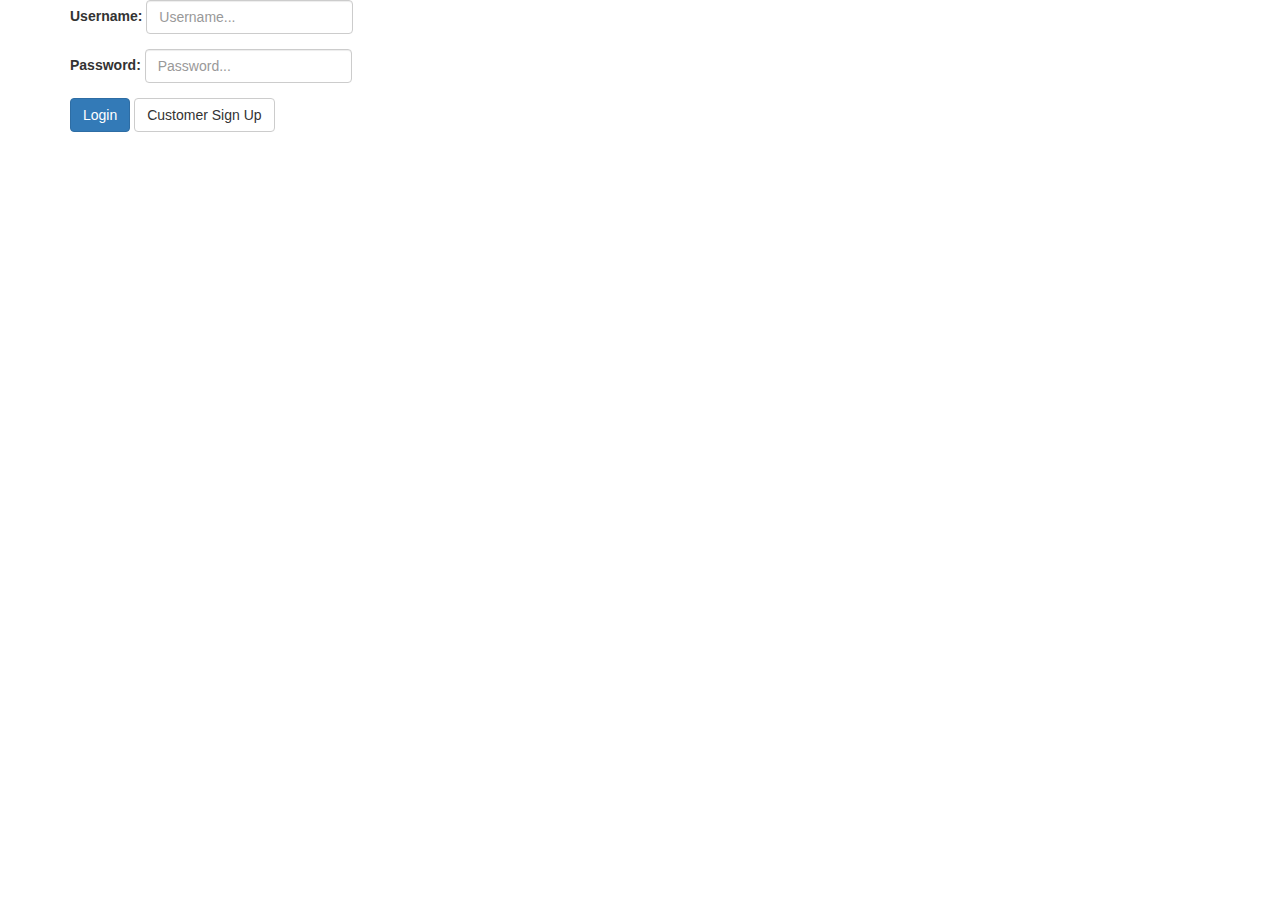
<file: html/index.html>
<!DOCTYPE html>

<head>
    <title>Login</title>
    <link rel="stylesheet" href="https://maxcdn.bootstrapcdn.com/bootstrap/3.4.1/css/bootstrap.min.css">
    <meta charset="utf-8">
</head>

<body>
    <div class="container">
        <div class="form-group form-inline">
            <label for="username">Username: </label>
            <input type="text" id="username" placeholder="Username..." class="form-control">
        </div>
        <div class="form-group form-inline">
            <label for="password">Password: </label>
            <input type="password" id="password" placeholder="Password..." class="form-control">
        </div>
        <div class="alert alert-danger" role="alert" id="incorrectLogin" hidden>Incorrect Login Details</div>
        <input type="button" id="loginButton" value="Login" onclick="getFormData()" class="btn btn-primary">
        <button type="button" class="btn btn-default" data-toggle="modal" data-target="#signUp">Customer Sign
            Up</button>

        <div class="modal fade" id="signUp" tabindex="-1" role="dialog" aria-labelledby="signUpLabel">
            <div class="modal-dialog" role="document">
                <div class="modal-content">
                    <div class="modal-header">
                        <button type="button" class="close" data-dismiss="modal" aria-label="Close"><span
                                aria-hidden="true">&times;</span></button>
                        <h4 class="modal-title" id="signUpLabel">Customer Sign Up</h4>
                    </div>
                    <div class="modal-body">
                        <div class="form-group">
                            <label for="customerUsername">Username</label>
                            <input type="text" id="customerUsername" placeholder="Username..." class="form-control">
                        </div>
                        <div class="form-group">
                            <label for="customerPassword">Password</label>
                            <input type="password" id="customerPassword" placeholder="Password..." class="form-control">
                        </div>
                        <div class="form-group">
                            <label for="customerFirstName">First Name</label>
                            <input type="text" id="customerFirstName" placeholder="First Name..." class="form-control">
                        </div>
                        <div class="form-group">
                            <label for="customerLastName">Last Name</label>
                            <input type="text" id="customerLastName" placeholder="Last Name..." class="form-control">
                        </div>
                        <div class="alert alert-danger" role="alert" id="missingData" hidden>Fields Cannot Be Left Blank
                        </div>
                    </div>

                    <div class="modal-footer">
                        <button type="button" class="btn btn-default" data-dismiss="modal">Cancel</button>
                        <button type="button" class="btn btn-primary" onclick="handleSignUpData()">Sign Up</button>
                    </div>
                </div>
            </div>
        </div>

        <div class="modal fade" id="restaurantSelectModal" tabindex="-1" role="dialog"
            aria-labelledby="restaurantSelectLabel">
            <div class="modal-dialog" role="document">
                <div class="modal-content">
                    <div class="modal-header">
                        <button type="button" class="close" data-dismiss="modal" aria-label="Close"><span
                                aria-hidden="true">&times;</span></button>
                        <h4 class="modal-title" id="restaurantSelectLabel">Select A Restaurant</h4>
                    </div>
                    <!-- modal body is empty because it is dynamically created using javascript -->
                    <div class="modal-body" id="restaurantSelectBody">

                    </div>
                    <div class="modal-footer">
                        <button type="button" class="btn btn-default" data-dismiss="modal">Cancel</button>
                        <button type="button" class="btn btn-primary" onclick="handleSelectRestaurant()">Select
                            Restaurant</button>
                    </div>
                </div>
            </div>
        </div>
    </div>



    <script src="https://ajax.googleapis.com/ajax/libs/jquery/3.6.0/jquery.min.js"></script>
    <script src="https://maxcdn.bootstrapcdn.com/bootstrap/3.4.1/js/bootstrap.min.js"></script>
    <script src="../javascript/loginScript.js"></script>
</body>

</html>
</file>
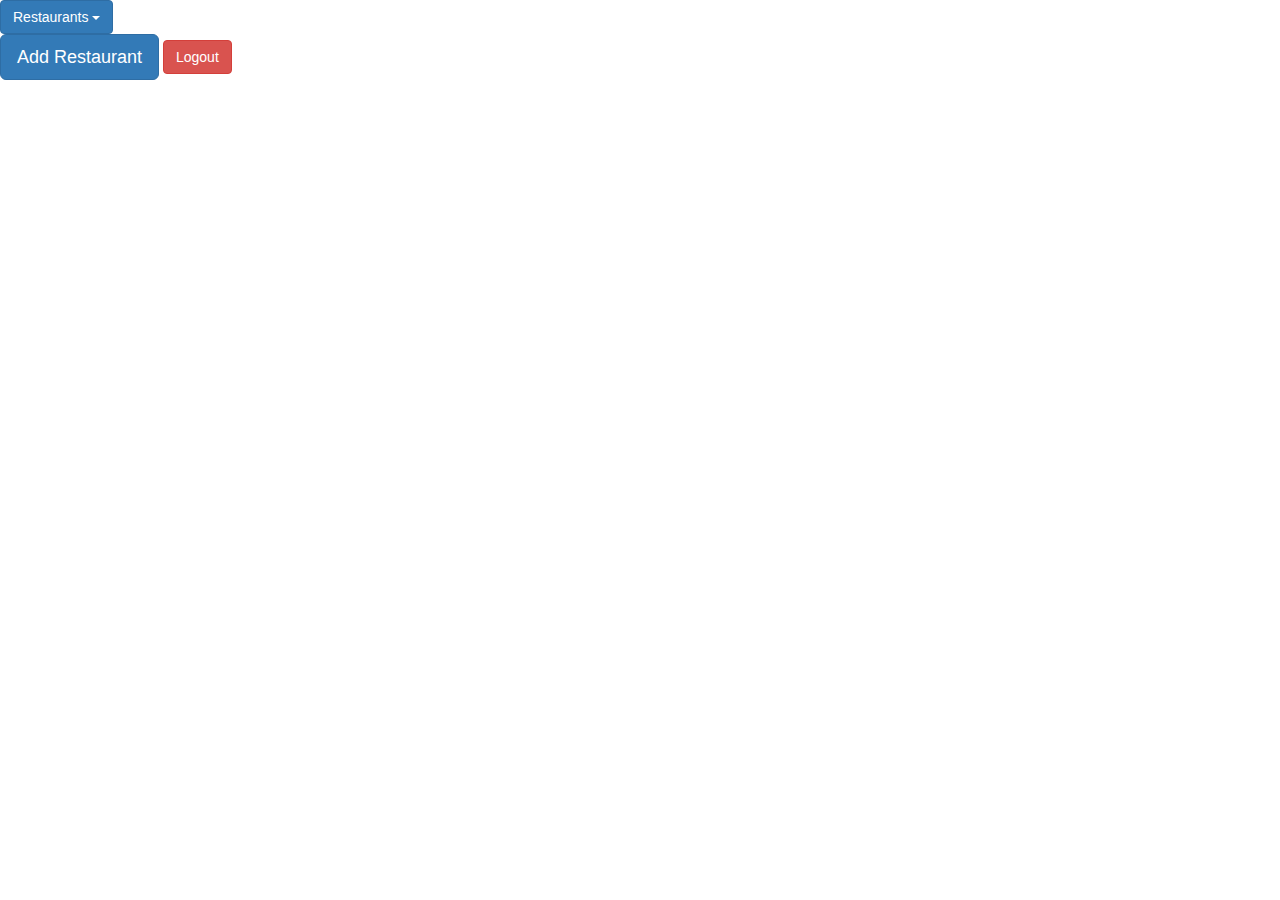
<file: html/admin.html>
<!DOCTYPE html>

<head>
    <title>Admin Console</title>
    <!-- Links bootstrap css so the website can you bootstrap components -->
    <link rel="stylesheet" href="https://maxcdn.bootstrapcdn.com/bootstrap/3.4.1/css/bootstrap.min.css">
    <meta charset="utf-8">
</head>

<body>
    <!-- bootstrap dropdown that shows restaurants dynamically  -->
    <div class="dropdown">
        <button class="btn btn-primary dropdown-toggle" type="button" data-toggle="dropdown">Restaurants
            <span class="caret"></span></button>
        <ul class="dropdown-menu" id="restaurantDropDown"></ul>
    </div>

    <!-- Button to show addRestaurant modal -->
    <button type="button" class="btn btn-primary btn-lg" data-toggle="modal" data-target="#addRestaurant">
        Add Restaurant
    </button>

    <!-- modal thats pops up for the admin to add a restaurant -->
    <div class="modal fade" id="addRestaurant" tabindex="-1" role="dialog" aria-labelledby="restaurantLabel">
        <div class="modal-dialog" role="document">
            <div class="modal-content">
                <div class="modal-header">
                    <button type="button" class="close" data-dismiss="modal" aria-label="Close"><span
                            aria-hidden="true">&times;</span></button>
                    <h4 class="modal-title" id="restaurantLabel">Add Restaurant</h4>
                </div>
                <div class="modal-body">
                    <div class="form-group">
                        <label for="restaurantName">Restaurant Name</label>
                        <input type="text" id="restaurantName" placeholder="Restaurant Name..." class="form-control">
                    </div>
                    <div class="form-group">
                        <label for="managerUsername">Username</label>
                        <input type="text" id="managerUsername" placeholder="Username..." class="form-control">
                    </div>
                    <div class="form-group">
                        <label for="managerPassword">Password</label>
                        <input type="password" id="managerPassword" placeholder="Password..." class="form-control">
                    </div>
                    <div class="form-group">
                        <label for="managerFirstName">First Name</label>
                        <input type="text" id="managerFirstName" placeholder="First Name..." class="form-control">
                    </div>
                    <div class="form-group">
                        <label for="managerLastName">Last Name</label>
                        <input type="text" id="managerLastName" placeholder="Last Name..." class="form-control">
                    </div>
                    <div class="alert alert-danger" role="alert" id="missingData" hidden>Fields Cannot Be Left Blank
                    </div>
                </div>
                <div class="modal-footer">
                    <button type="button" class="btn btn-default" data-dismiss="modal">Cancel</button>
                    <!-- Button calls function that handles form data -->
                    <button type="button" class="btn btn-primary" onclick="addRestaurant()">Add Restaurant</button>
                </div>
            </div>
        </div>
    </div>

    <div class="modal fade" id="updateRestaurant" tabindex="-1" role="dialog" aria-labelledby="updateRestaurantLabel">
        <div class="modal-dialog" role="document">
            <div class="modal-content">
                <div class="modal-header">
                    <button type="button" class="close" data-dismiss="modal" aria-label="Close">
                        <span aria-hidden="true">&times;</span>
                    </button>
                    <h4 class="modal-title" id="updateRestaurantLabel">Update Restaurant</h4>
                </div>
                <div class="modal-body">
                    <div class="form-group">
                        <label for="updateRestaurantID">Restaurant ID</label>
                        <input type="text" id="updateRestaurantID" placeholder="Restaurant ID..." class="form-control"
                            readonly>
                    </div>
                    <div class="form-group">
                        <label for="updateRestaurantName">Restaurant Name</label>
                        <input type="text" id="updateRestaurantName" placeholder="Restaurant Name..."
                            class="form-control">
                    </div>
                    <div class="alert alert-danger" role="alert" id="missingName" hidden>Restaurant Name Cannot Be Blank
                    </div>
                </div>
                <div class="modal-footer">
                    <button type="button" class="btn btn-default" data-dismiss="modal">Cancel</button>
                    <button type="button" class="btn btn-danger" onclick="removeRestaurant()">Remove
                        Restaurant</button>
                    <button type="button" class="btn btn-primary" onclick="updateRestaurant()">Update
                        Restaurant</button>
                </div>
            </div>
        </div>
    </div>

    <button type="button" class="btn btn-danger" onclick="logout()">Logout</button>

    <!-- Scripts for the page to function correctly -->
    <script src="https://ajax.googleapis.com/ajax/libs/jquery/3.6.0/jquery.min.js"></script>
    <script src="https://maxcdn.bootstrapcdn.com/bootstrap/3.4.1/js/bootstrap.min.js"></script>
    <script src="../javascript/adminScript.js"></script>
    <script src="../javascript/logoutScript.js"></script>
</body>

</html>
</file>
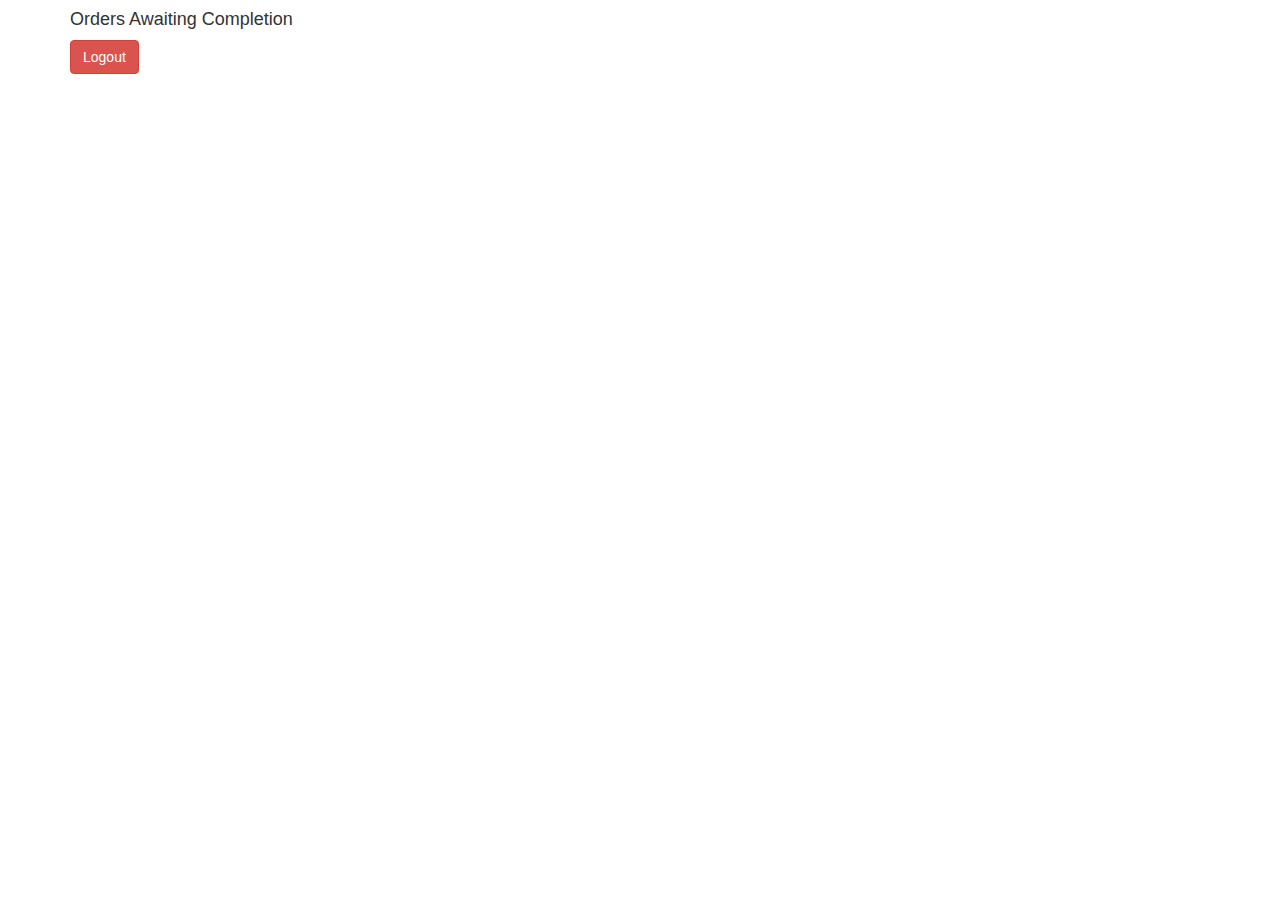
<file: html/kitchen.html>
<!DOCTYPE html>

<head>
    <title>Kitchen</title>
    <link rel="stylesheet" href="https://maxcdn.bootstrapcdn.com/bootstrap/3.4.1/css/bootstrap.min.css">
    <meta charset="utf-8">
</head>

<body>
    <div class="container">
        <h4>Orders Awaiting Completion</h4>
        <!-- div is empty becuase the div is created dynamically created using javascript -->
        <div class="row" id="orderContainer">

        </div>
        <button type="button" class="btn btn-danger" onclick="handleLogout()">Logout</button>
    </div>



    <script src="https://ajax.googleapis.com/ajax/libs/jquery/3.6.0/jquery.min.js"></script>
    <script src="https://maxcdn.bootstrapcdn.com/bootstrap/3.4.1/js/bootstrap.min.js"></script>
    <script src="../javascript/kitchenScript.js"></script>
    <script src="../javascript/logoutScript.js"></script>
</body>

</html>
</file>
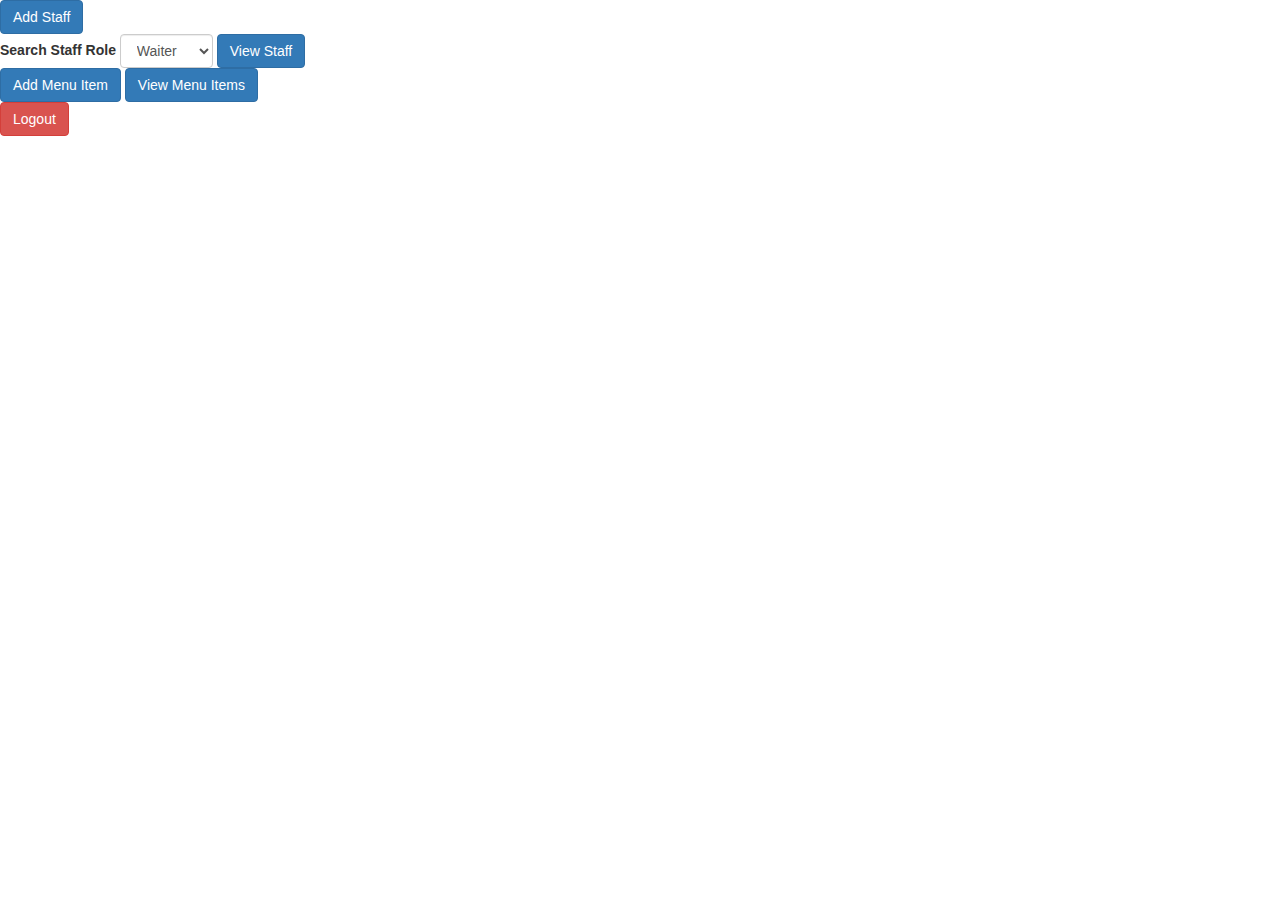
<file: html/manager.html>
<!DOCTYPE html>

<head>
    <title>Manager Console</title>
    <link rel="stylesheet" href="https://maxcdn.bootstrapcdn.com/bootstrap/3.4.1/css/bootstrap.min.css">
    <meta charset="utf-8">
</head>

<body>

    <button type="button" class="btn btn-primary" data-toggle="modal" data-target="#addStaff">
        Add Staff
    </button>
    <form class="form-inline">
        <!-- Dropdown allows the manager to view a certain role -->
        <label for="roleSelect">Search Staff Role</label>
        <select class="form-control" id="searchRole" aria-label="searchRoleLabel">
            <option value="waiter">Waiter</option>
            <option value="kitchen">Kitchen</option>
        </select>
        <button type="button" class="btn btn-primary" onclick="getStaff()">View Staff</button>
    </form>

    <button type="button" class="btn btn-primary" data-toggle="modal" data-target="#addMenuItem">
        Add Menu Item
    </button>

    <button type="button" class="btn btn-primary" onclick="getItems()">View Menu Items</button>

    <div class="modal fade" id="addMenuItem" tabindex="-1" role="dialog" aria-labelledby="itemLabel">
        <div class="modal-dialog" role="document">
            <div class="modal-content">
                <div class="modal-header">
                    <button type="button" class="close" data-dismiss="modal" aria-label="Close"><span
                            aria-hidden="true">&times;</span></button>
                    <h4 class="modal-title" id="itemLabel">Add Menu Item</h4>
                </div>
                <div class="modal-body">
                    <div class="form-group">
                        <label for="itemName">Item Name</label>
                        <input type="text" id="itemName" placeholder="Item Name..." class="form-control">
                    </div>
                    <div class="form-group">
                        <label for="price">Price</label>
                        <input type="number" id="price" placeholder="Price..." class="form-control">
                    </div>
                    <div class="form-group">
                        <label for="calories">Calories</label>
                        <input type="number" id="calories" placeholder="Calories..." class="form-control">
                    </div>
                    <div class="form-group">
                        <label for="category">Category</label>
                        <input type="text" id="category" placeholder="Category..." class="form-control">
                    </div>
                    <div class="alert alert-danger" role="alert" id="missingDataAdd" hidden>Fields Cannot Be Blank
                    </div>
                </div>
                <div class="modal-footer">
                    <button type="button" class="btn btn-default" data-dismiss="modal">Cancel</button>
                    <button type="button" class="btn btn-primary" onclick="addItem()">Add Item</button>
                </div>
            </div>
        </div>
    </div>

    <div class="modal fade" id="viewSingleItem" tabindex="-1" role="dialog" aria-labelledby="singleItemLabel">
        <div class="modal-dialog" role="document">
            <div class="modal-content">
                <div class="modal-header">
                    <button type="button" class="close" data-dismiss="modal" aria-label="Close"><span
                            aria-hidden="true">&times;</span></button>
                    <h4 class="modal-title" id="singleItemLabel">Change Menu Item</h4>
                </div>
                <div class="modal-body">
                    <div class="form-group">
                        <label for="singleItemID">Item ID</label>
                        <input type="text" class="form-control" id="singleItemID" readonly>
                    </div>
                    <div class="form-group">
                        <label for="singleItemName">Item Name</label>
                        <input type="text" class="form-control" id="singleItemName" placeholder="Item Name...">
                    </div>
                    <div class="form-group">
                        <label for="singleItemPrice">Item Price</label>
                        <input type="number" class="form-control" id="singleItemPrice" placeholder="Item Price...">
                    </div>
                    <div class="form-group">
                        <label for="singleItemCalories">Item Calories</label>
                        <input type="number" class="form-control" id="singleItemCalories"
                            placeholder="Item Calories...">
                    </div>
                    <div class="form-group">
                        <label for="singleItemCategory">Item Category</label>
                        <input type="text" class="form-control" id="singleItemCategory" placeholder="Item Category...">
                    </div>
                    <div class="alert alert-danger" role="alert" id="missingDataUpdate" hidden>Fields Cannot Be
                        Blank
                    </div>
                </div>
                <div class="modal-footer">
                    <button type="button" class="btn btn-default" data-dismiss="modal">Cancel</button>
                    <button type="button" class="btn btn-danger" onclick="removeItem()">Remove Item</button>
                    <button type="button" class="btn btn-primary" onclick="updateItem()">Update Item</button>
                </div>
            </div>
        </div>
    </div>

    <div class="modal fade" id="addStaff" tabindex="-1" role="dialog" aria-labelledby="staffLabel">
        <div class="modal-dialog" role="document">
            <div class="modal-content">
                <div class="modal-header">
                    <button type="button" class="close" data-dismiss="modal" aria-label="Close"><span
                            aria-hidden="true">&times;</span></button>
                    <h4 class="modal-title" id="staffLabel">Add Staff</h4>
                </div>
                <div class="modal-body">
                    <div class="form-group">
                        <label for="roleSelect">Staff Role</label>
                        <select class="form-control" id="roleSelect" aria-label="roleSelectLabel">
                            <option value="waiter">Waiter</option>
                            <option value="kitchen">Kitchen</option>
                        </select>
                    </div>
                    <div class="form-group">
                        <label for="username">Username</label>
                        <input type="text" id="username" placeholder="Username..." class="form-control">
                    </div>
                    <div class="form-group">
                        <label for="password">Password</label>
                        <input type="password" id="password" placeholder="Password..." class="form-control">
                    </div>
                    <div class="form-group">
                        <label for="firstName">First Name</label>
                        <input type="text" id="firstName" placeholder="First Name..." class="form-control">
                    </div>
                    <div class="form-group">
                        <label for="lastName">Last Name</label>
                        <input type="text" id="lastName" placeholder="Last Name..." class="form-control">
                    </div>
                    <div class="alert alert-danger" role="alert" id="missingStaffData" hidden>Restaurant Name Cannot Be
                        Blank
                    </div>
                </div>
                <div class="modal-footer">
                    <button type="button" class="btn btn-default" data-dismiss="modal">Cancel</button>
                    <button type="button" class="btn btn-primary" onclick="addStaff()">Add Staff</button>
                </div>
            </div>
        </div>
    </div>

    <div class="modal fade" id="viewStaff" tabindex="-1" role="dialog" aria-labelledby="viewStaffLabel">
        <div class="modal-dialog" role="document">
            <div class="modal-content">
                <div class="modal-header">
                    <button type="button" class="close" data-dismiss="modal" aria-label="Close"><span
                            aria-hidden="true">&times;</span></button>
                    <h4 class="modal-title" id="viewStaffLabel">View Staff</h4>
                </div>
                <!-- Modal body is empty becuase it is generated dynamically -->
                <div class="modal-body" id="viewStaffBody">

                </div>
            </div>
        </div>
    </div>

    <div class="modal fade" id="viewItems" tabindex="-1" role="dialog" aria-labelledby="viewItemsLabel">
        <div class="modal-dialog" role="document">
            <div class="modal-content">
                <div class="modal-header">
                    <button type="button" class="close" data-dismiss="modal" aria-label="Close"><span
                            aria-hidden="true">&times;</span></button>
                    <h4 class="modal-title" id="viewItemsLabel">View Menu Items</h4>
                </div>
                <div class="modal-body" id="viewItemsBody">

                </div>
            </div>
        </div>
    </div>
    <br>
    <button type="button" class="btn btn-danger" onclick="logout()">Logout</button>

    <script src="https://ajax.googleapis.com/ajax/libs/jquery/3.6.0/jquery.min.js"></script>
    <script src="https://maxcdn.bootstrapcdn.com/bootstrap/3.4.1/js/bootstrap.min.js"></script>
    <script src="../javascript/logoutScript.js"></script>
    <script src="../javascript/managerScript.js"></script>
</body>

</html>
</file>
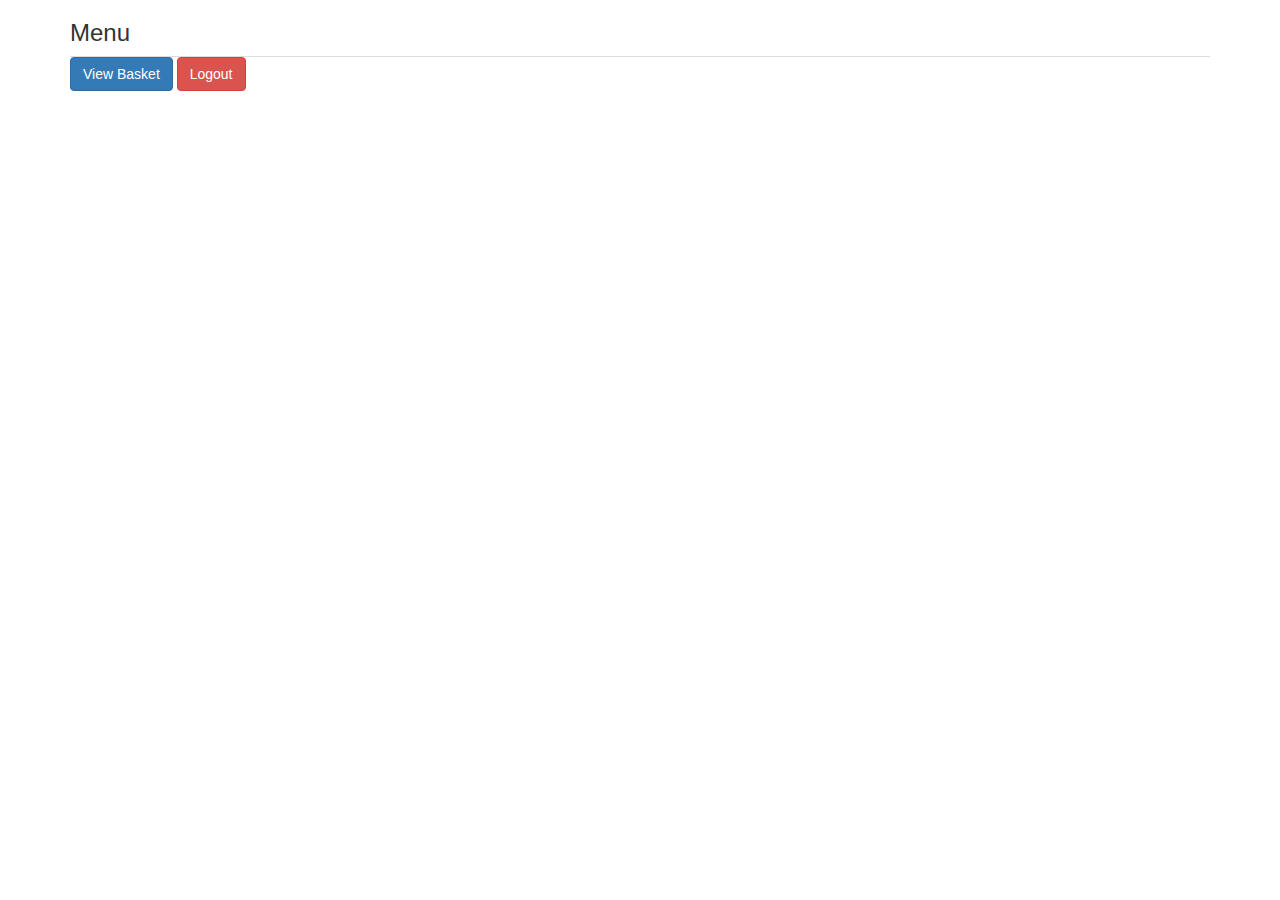
<file: html/menu.html>
<!DOCTYPE html>

<head>
    <title>Order Food</title>
    <meta name="viewport" content="width=device-width, initial-scale=1">
    <link rel="stylesheet" href="https://maxcdn.bootstrapcdn.com/bootstrap/3.4.1/css/bootstrap.min.css">
    <link rel="stylesheet" href="../css/menuCSS.css">
    <meta charset="utf-8">
</head>

<body>
    <div class="container">
        <h3>Menu</h3>
        <ul class="nav nav-tabs" id="categoryTabs">

        </ul>
        <div class="tab-content" id="tabContent">

        </div>
        <button type="button" class="btn btn-primary" onclick="showBasket()">
            View Basket
        </button>
        <div class="modal fade" id="viewBasket" tabindex="-1" role="dialog" aria-labelledby="viewBasketLabel">
            <div class="modal-dialog" role="document">
                <div class="modal-content">
                    <div class="modal-header">
                        <button type="button" class="close" data-dismiss="modal" aria-label="Close"><span
                                aria-hidden="true">&times;</span></button>
                        <h4 class="modal-title" id="viewBasketLabel">View Basket</h4>
                    </div>
                    <div class="modal-body" id="viewBasketBody">

                    </div>
                    <div class="modal-footer">
                        <form class="form-inline">
                            <div class="alert alert-danger" role="alert" id="missingNumber" hidden>Table Number Cannot
                                Be Left Blank
                            </div>
                            <label for="tableNumber">Table Number</label>
                            <input type="number" class="form-control" placeholder="Table Number..." id="tableNumber">
                            <button type="button" class="btn btn-primary" onclick="sendOrder()">Place Order</button>
                        </form>
                    </div>
                </div>
            </div>
        </div>
        <button type="button" class="btn btn-danger" onclick="logout()">Logout</button>
    </div>
    <script src="https://ajax.googleapis.com/ajax/libs/jquery/3.6.0/jquery.min.js"></script>
    <script src="https://maxcdn.bootstrapcdn.com/bootstrap/3.4.1/js/bootstrap.min.js"></script>
    <script src="../javascript/logoutScript.js"></script>
    <script src="../javascript/menuScript.js"></script>
</body>

</html>
</file>
<file: css/menuCSS.css>
/* This css file is used to create
the scrolling menu */
img {
	width: 242px;
	height: 200px;
}

.scrolling-wrapper {
	overflow-x: scroll;
	overflow-y: hidden;
	white-space: nowrap;
}

.card {
	display: inline-block;
}
</file>
